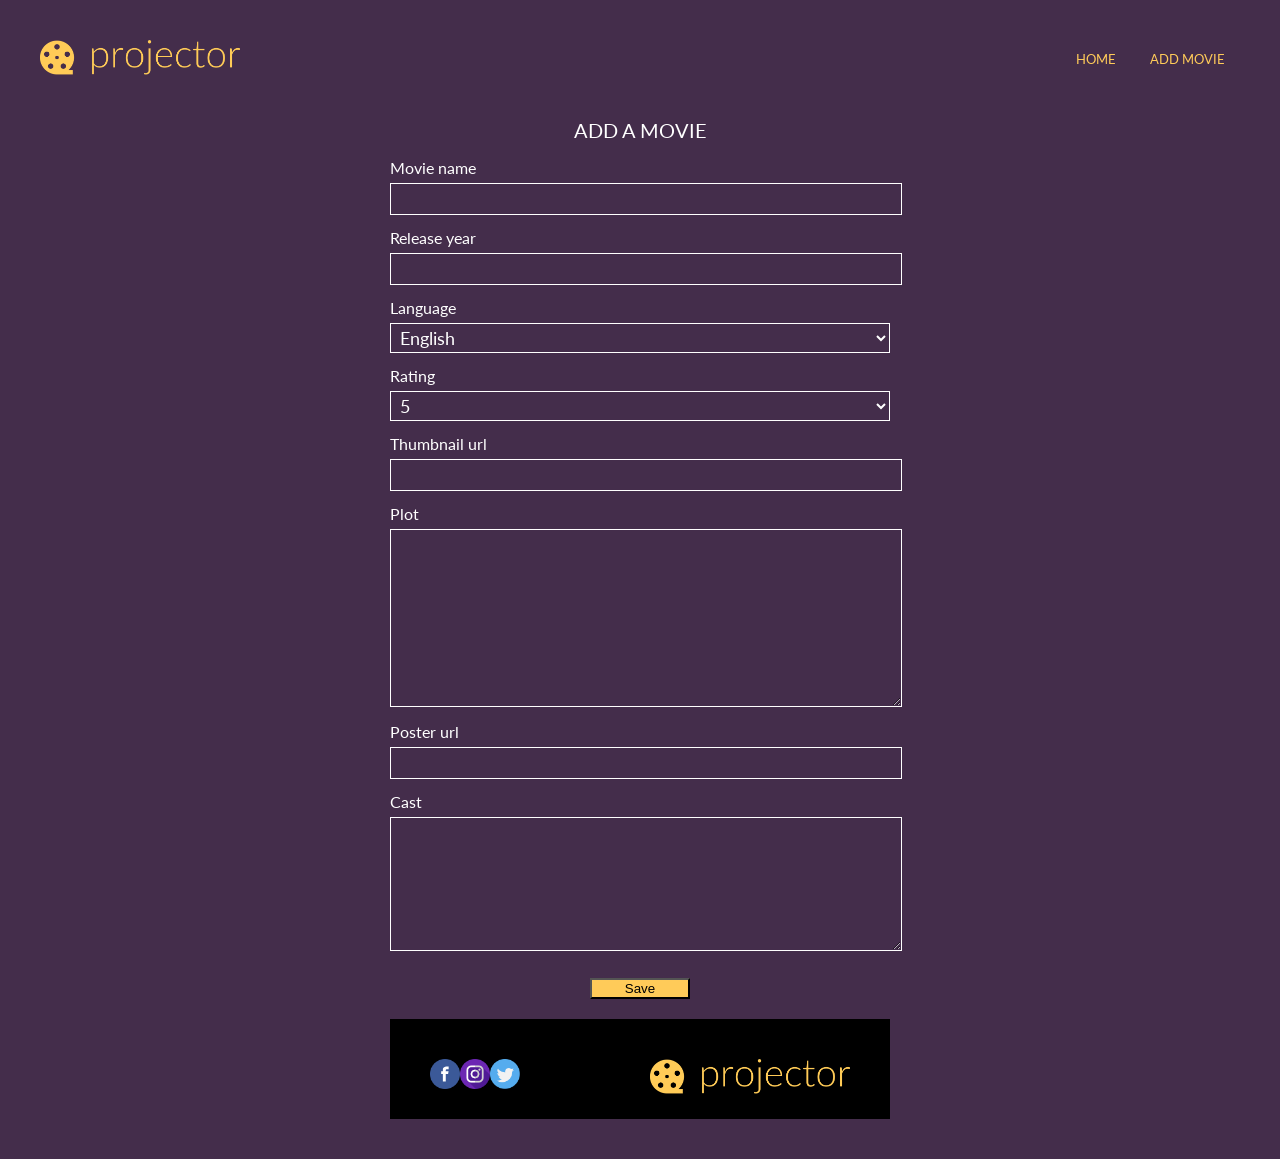
<file: public/Addmovie.html>
<!DOCTYPE html>
<html>
<head>
<title>Add movie</title>
<meta name="description"content="My Add movie">
<meta charset="utf-8">
<link rel="stylesheet" href="css/reset.css"/>
<link rel="stylesheet" href="css/movies.css"/>
<link rel="stylesheet" href="https://fonts.googleapis.com/css?family=Lato:300"/>

</head>
<body>

  <header>
    <img class="logo fleft" src=".\images\projector-logo.png" alt="logo"/>
    <nav>

        <ul class="fright">
        <li><a href="#">HOME</a></li>
        <li><a href="#">ADD MOVIE</a></li>
      </ul>
    </nav>
  </header>
  <div class="clearfix"></div>
  <h2>ADD A MOVIE</h2>

  <form class="movieform" action="/sample-action">
    <ul>
      <li>
        <label for="movie-name">Movie name</label>
        <input id="movie-name" type="text" name="movie-name"/>
      </li>
      <li>
        <label>Release year</label>
        <input type="number" name="release-year"/>
      </li>
      <li>
        <label for="language">Language</label>
        <select name="lang">
          <option value="English">English</option>
          <option value="Tamil">Tamil</option>
          <option value="Hindi">Hindi</option>
        </select>



          <label for="rating">Rating</label>
          <select name="rating">
            <option value="5">5</option>
            <option value="4">4</option>
            <option value="3">3</option>
            <option value="2">2</option>
            <option value="1">1</option>
          </select>
        </li>
        <li>
          <label for="thumbnail">Thumbnail url</label>
          <input id="thumbnail" type="url" name="Thumbnail url"/>
        </li>
        <li>
          <label for="plot">Plot</label>
          <textarea id="plot" name="plot" rows="8"></textarea>
        </li>
        <li>
          <label for="poster">Poster url</label>
          <input id="poster" type="url" name="Poster url"/>
        </li>
        <li>
          <label for="cast">Cast</label>
          <textarea id="cast" name="cast" rows="6"></textarea>
        </li>
        <li>
          <button type="submit">Save</button>
        </li>
      </ul>
      <footer>

          <img class="log fleft" src=".\images\facebook.png">
          <img class="log fleft" src=".\images\instagram.png">
          <img class="log fleft" src=".\images\twitter.png">
          <img class="logo fright" src=".\images\projector-logo.png">






        </footer>
      </body>



</html>
</file>
<file: public/css/movies.css>
.logo{
  width:200px;
}
.fright{
  float:right;
}
.fleft{
  float:left;
}
.clearfix{
  clear:both;
}
body{
  font-style='Lato', sans-serif;
  background-color:#442D4B;
  color:white;
}
header{
  padding:40px;
  height:40px;
}
header ul li{
  display:inline-block;
  padding: 10px 15px;
}
header ul li a{
  color: #ffcb59;
  text-decoration: none;
  font-size: 13px;
}
.movieform{
  width: 500px;
  margin:0 auto;
}
 h2{
  text-align:center;
  font-size: 20px;
  margin-bottom:20px;
}
.movieform label,.movieform input{
  display: block;
}
.movieform input,.movieform textarea,.movieform select{
width: 100%;
background: #442D4B;
border: 1px solid white;
margin:7px 0 15px;
color: white;
padding:0 5px;
font-family: inherit;
font-size: 18px;

}
.movieform input,.movieform select{
  height:30px;
}
.movieform button{
  background: #ffcb59;
  margin-left: 200px;
  margin-top:10px;
  width:100px;
  margin-bottom: 20px;
}
.log{
  width: 30px;
}
  footer{
    padding:40px;
    height:20px;
    background: black;
    margin-bottom: 40px;
  }
  section{
    padding:0 40px;
    padding-bottom: 84px;
  }

  .category{
      margin-bottom: 40px;
  }
  .categoryName {
      font-size: 1.8rem;
      font-weight: 100;
      margin-top: 0;
      margin-bottom: 20px;
  }

  .movie {
      margin-bottom: 10px;
      width: 20%;
  }

  .movie .poster {
      width: 180px;
      height: 230px;
      overflow: hidden;
      /* margin: 0 auto; */
      margin-bottom: 15px;
  }

  .poster img{
      width: 100%;
      height: auto;
      max-height: 100%;
      max-width: 100%;
  }
  .details {
      width: 180px;
      /* margin: 0 auto; */
  }
  .details .yearOfRelease {
      margin: 5px 0;
      font-size: 0.8rem;
  }

  .details .name{
      margin: 5px 0;
      font-weight: 100;
      font-size: 1rem;
      text-transform: uppercase;
  }

  .stars .star {
      width: 15px;
      height: 15px;
      margin: 0;
      display: inline-block;
      background-position: center;
      background-size: contain;
  }

  .star-full {
      background-image: url("../images/star-full.png");
  }

  .star-half {
      background-image: url("../images/star-half.png");
  }

  .star-empty {
      background-image: url("../images/star-empty.png");
  }

}
</file>
